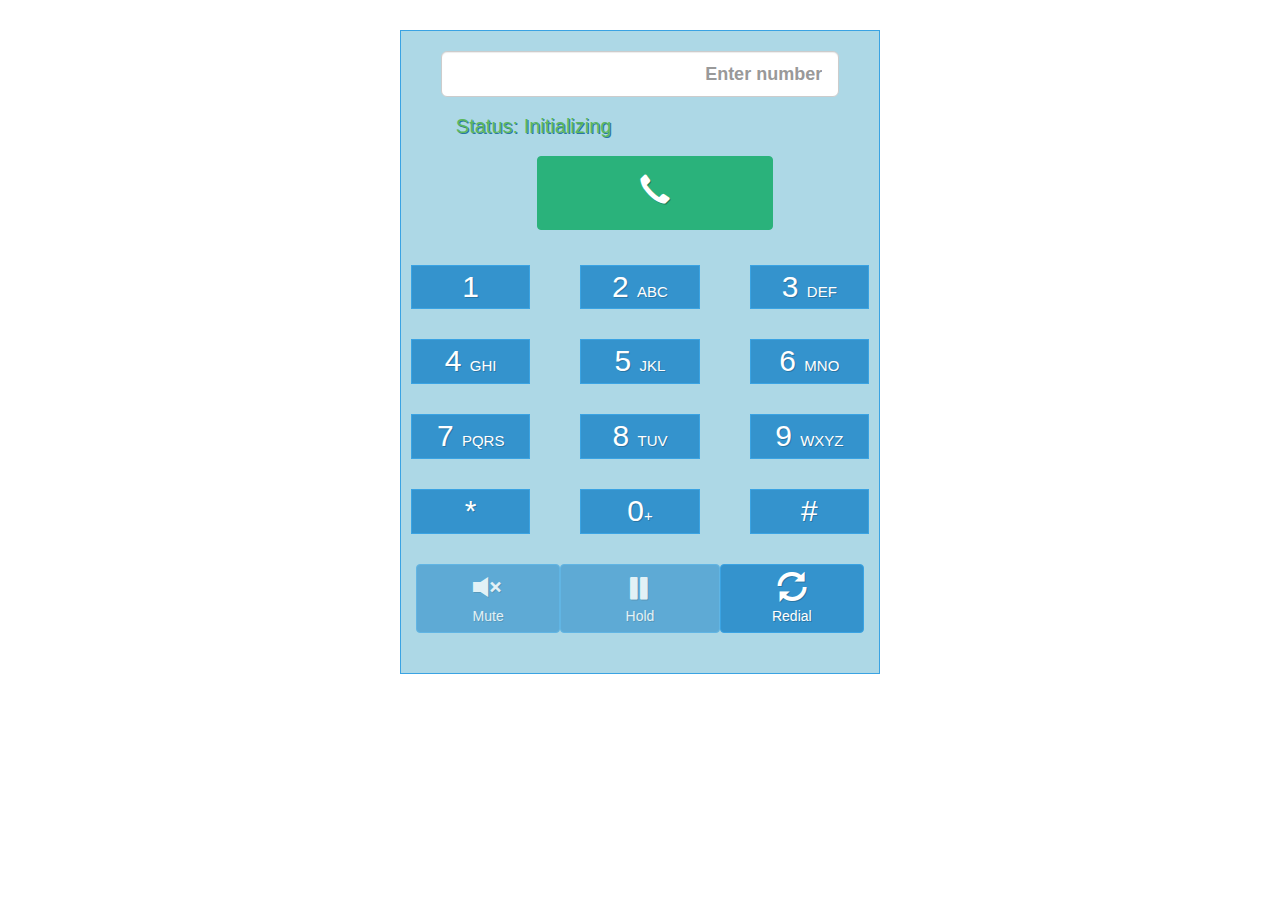
<file: index.html>
<!DOCTYPE html>
<html lang="en">
<head>
    <meta charset="utf-8">
    <meta http-equiv="X-UA-Compatible" content="IE=edge,chrome=1">
    <title>SoftPhone</title>
    <meta name="description" content="">
    <meta name="viewport" content="width=device-width, initial-scale=1">
    <link rel="apple-touch-icon" href="apple-touch-icon.png">
    <link rel="stylesheet" href="css/bootstrap.min.css">
    <link rel="stylesheet" href="css/bootstrap-theme.min.css">
    <link rel="stylesheet" href="css/main.css">
    <script src="js/vendor/modernizr-2.8.3-respond-1.4.2.min.js"></script>
</head>
<body>
<div class="container-fluid dialPanel" id="phoneWiget">
    <div class="row">
        <form>
            <div class="col-xs-1 col-md-1"></div>
            <div class="col-xs-10 col-md-10">
                <div class="row">
                    <div class="form-group">
                        <input type="tel" class="form-control phoneNumber input-lg"
                               placeholder="Enter number" value="">
                    </div>
                </div>
                <div class="row status">
                    <div class="col-xs-8 col-md-8">
                        <span>Status: <span class="phoneStatus"></span></span>
                    </div>
                    <div class="col-xs-4 col-md-4">
                        <span class="timer"></span>
                    </div>
                </div>
                <div class="row">
                    <div class="col-xs-2 col-md-2"></div>
                    <div class="col-xs-8 col-md-8">
                        <button type="button" class="btn dialButton">
                            <span class="glyphicon glyphicon-earphone" aria-hidden="true"></span>
                        </button>
                    </div>
                    <div class="col-xs-2 col-md-2"></div>
                </div>
            </div>
            <div class="col-xs-1 col-md-1"></div>
        </form>
    </div>
    <div class="row dial">
        <div class="row">
            <div class="col-xs-4 col-md-4">
                <div class="dialPad"> 1</div>
            </div>
            <div class="col-xs-4 col-md-4">
                <div class="dialPad"> 2 <span>ABC</span></div>
            </div>
            <div class="col-xs-4 col-md-4">
                <div class="dialPad"> 3 <span>DEF</span></div>
            </div>
        </div>
        <div class="row">
            <div class="col-xs-4 col-md-4">
                <div class="dialPad"> 4 <span>GHI</span></div>
            </div>
            <div class="col-xs-4 col-md-4">
                <div class="dialPad"> 5 <span>JKL</span></div>
            </div>
            <div class="col-xs-4 col-md-4">
                <div class="dialPad"> 6 <span>MNO</span></div>
            </div>
        </div>
        <div class="row">
            <div class="col-xs-4 col-md-4">
                <div class="dialPad"> 7 <span>PQRS</span></div>
            </div>
            <div class="col-xs-4 col-md-4">
                <div class="dialPad"> 8 <span>TUV</span></div>
            </div>
            <div class="col-xs-4 col-md-4">
                <div class="dialPad"> 9 <span>WXYZ</span></div>
            </div>
        </div>
        <div class="row">
            <div class="col-xs-4 col-md-4">
                <div class="dialPad">*</div>
            </div>
            <div class="col-xs-4 col-md-4">
                <div class="dialPad">0<span>+</span></div>
            </div>
            <div class="col-xs-4 col-md-4">
                <div class="dialPad">#</div>
            </div>
        </div>
    </div>
    <div class="row">
        <div class="col-xs-4 col-md-4" style="padding-right: 0px;">
            <button type="button" class="btn callControl mute"><span class="glyphicon glyphicon-volume-off"
                                                                     aria-hidden="true"></span>
                <div>Mute</div>
            </button>
        </div>
        <div class="col-xs-4 col-md-4" style="padding-left:0px; padding-right:0px;">
            <button type="button" class="btn callControl hold"><span class="glyphicon glyphicon-pause"
                                                                     aria-hidden="true"></span>

                <div>Hold</div>
            </button>
        </div>
        <div class="col-xs-4 col-md-4" style="padding-left: 0px;">
            <button type="button" class="btn callControl redial">
                <span class="glyphicon glyphicon-refresh" aria-hidden="true"></span>

                <div>Redial</div>
            </button>
        </div>
    </div>
</div>
<script>window.jQuery || document.write('<script src="js/vendor/jquery-1.11.2.min.js"><\/script>')</script>
<script src="js/vendor/bootstrap.min.js"></script>
<script src="js/tools.js"></script>
<script src="js/main.js"></script>
</body>
</html>
</file>
<file: css/main.css>
@media (min-width: 320px) and (max-width: 480px) {
    body {
        margin: auto;
    }
}

body {
    max-width: 480px;
    min-width: 320px;
    margin: auto;
    font-size: 2rem;
}

.dialPanel {
    margin-bottom: 30px;
    margin-top: 30px;
    background-color: #3493cd;
    border: 1px solid #3aa3e3;
    text-shadow: 1px 1px #2a76a4;
    background: lightblue;
    padding-bottom: 30px;
}

.dialPad {
    background-color: #3493cd;
    border: 1px solid #3aa3e3;
    text-shadow: 1px 1px #2a76a4;
    margin: 20px 10px 10px 10px;
    font-size: 3rem;
    vertical-align: middle;
    color: #fff;
    text-align: center;
    cursor: pointer;
}

.dialPad span {
    font-size: 1.5rem;
}

.dialPad div {
    font-size: 1.5rem;
}

.dialButton {
    background-color: #2AB27B;
    border: 1px solid #2AB27B;
    text-shadow: 1px 1px #1E7E57;
    margin: 15px;
    font-size: 3rem;
    line-height: 6rem;
    vertical-align: middle;
    color: #fff;
    text-align: center;
    width: 100%;
}

.dialing {
    background-color: red;
}

form {
    margin-top: 20px;
}

form input {
    text-align: right;
    padding-right: 10px;
    font-weight: bolder;
}

div span.timer {
    float: right;
    margin-right: 10px;
}

div.status {
    color: #5cb85c;
}

div.status.endCall {
    color: red;
}

button.callControl {
    background-color: #3493cd;
    border: 1px solid #3aa3e3;
    text-shadow: 1px 1px #2a76a4;
    margin: 20px 0px 10px 0px;
    vertical-align: middle;
    color: #fff;
    text-align: center;
    width: 100%;
}

.phoneInValid {
    color: red;
}

.glyphicon {
    font-size: 30px;
}
</file>
